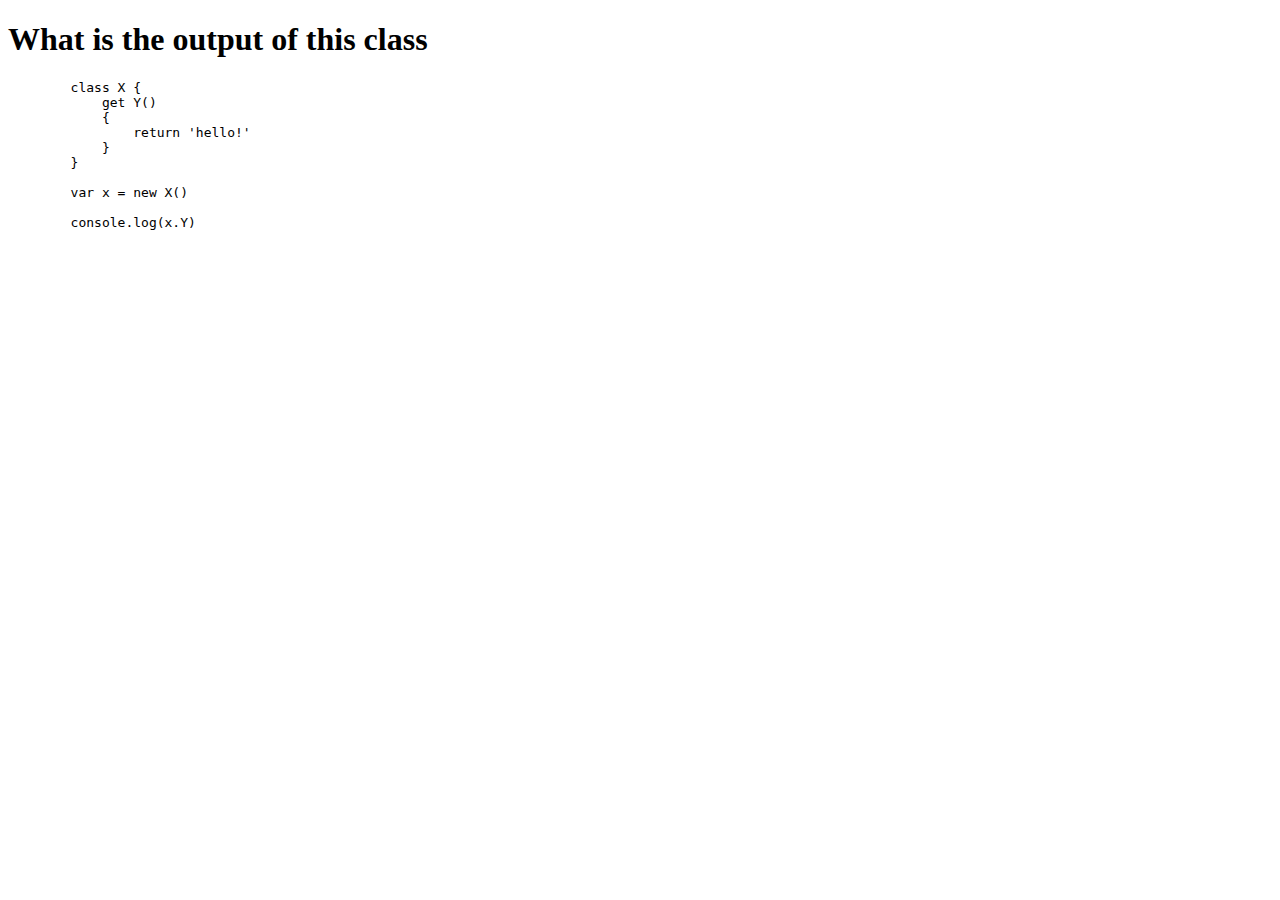
<file: class-example/index.html>
<!DOCTYPE html>
<html>
<head>
    <meta charset='utf-8'>
    <meta http-equiv='X-UA-Compatible' content='IE=edge'>
    <title>Page Title</title>
    <meta name='viewport' content='width=device-width, initial-scale=1'>
</head>
<body>
    <h1>What is the output of this class</h1>
    <pre>
        class X {
            get Y()
            {
                return 'hello!'
            }
        }
        
        var x = new X()
        
        console.log(x.Y)
    </pre>
    <script src='main.js'></script>
</body>
</html>
</file>
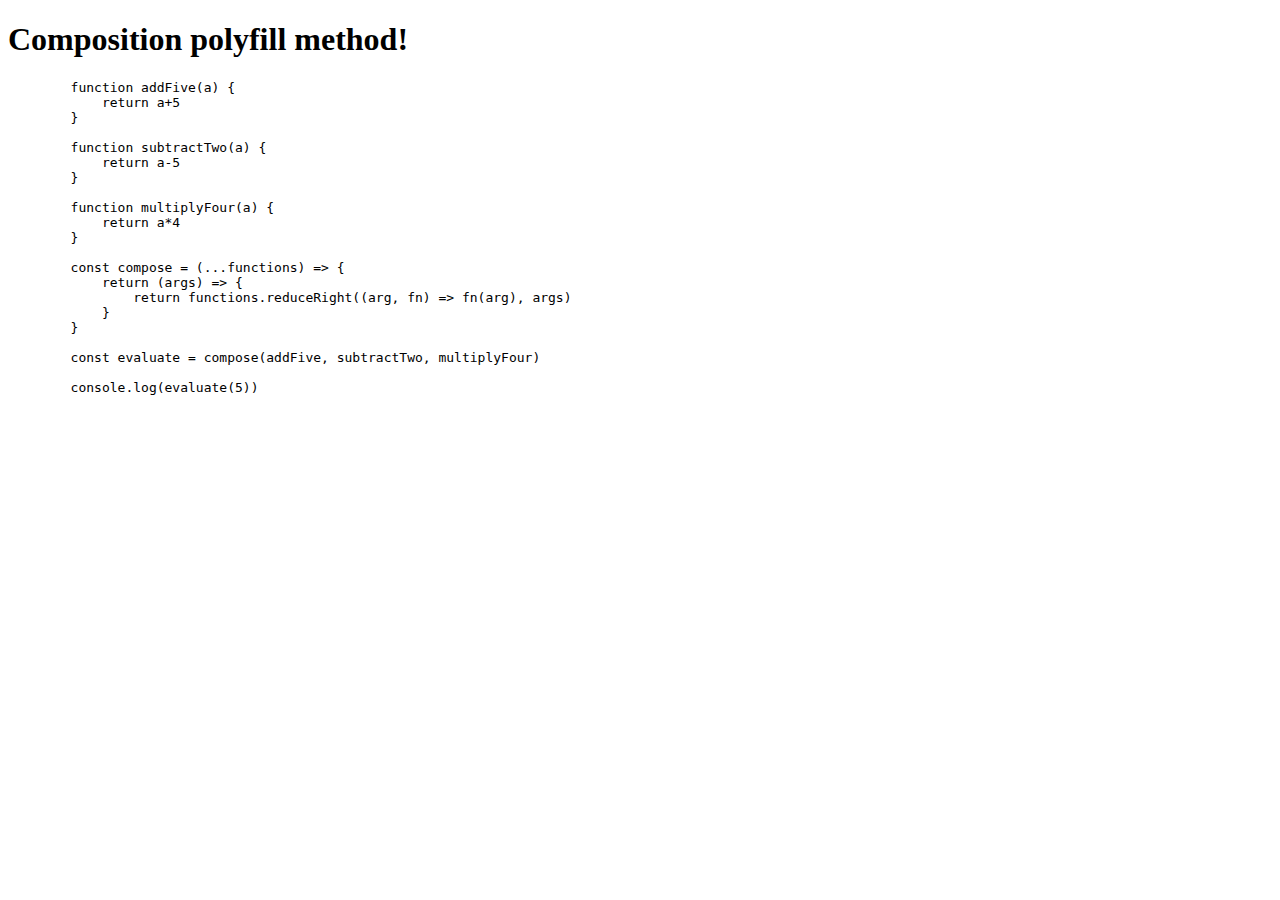
<file: composition-polyfill/index.html>
<!DOCTYPE html>
<html>
<head>
    <meta charset='utf-8'>
    <meta http-equiv='X-UA-Compatible' content='IE=edge'>
    <title>Page Title</title>
    <meta name='viewport' content='width=device-width, initial-scale=1'>
</head>
<body>
    <h1>Composition polyfill method!</h1>

    <pre>
        function addFive(a) {
            return a+5   
        }

        function subtractTwo(a) {
            return a-5
        }

        function multiplyFour(a) {
            return a*4
        }

        const compose = (...functions) => {
            return (args) => {
                return functions.reduceRight((arg, fn) => fn(arg), args)
            }
        }

        const evaluate = compose(addFive, subtractTwo, multiplyFour)

        console.log(evaluate(5))
    </pre>
    <script src='main.js'></script>
</body>
</html>
</file>
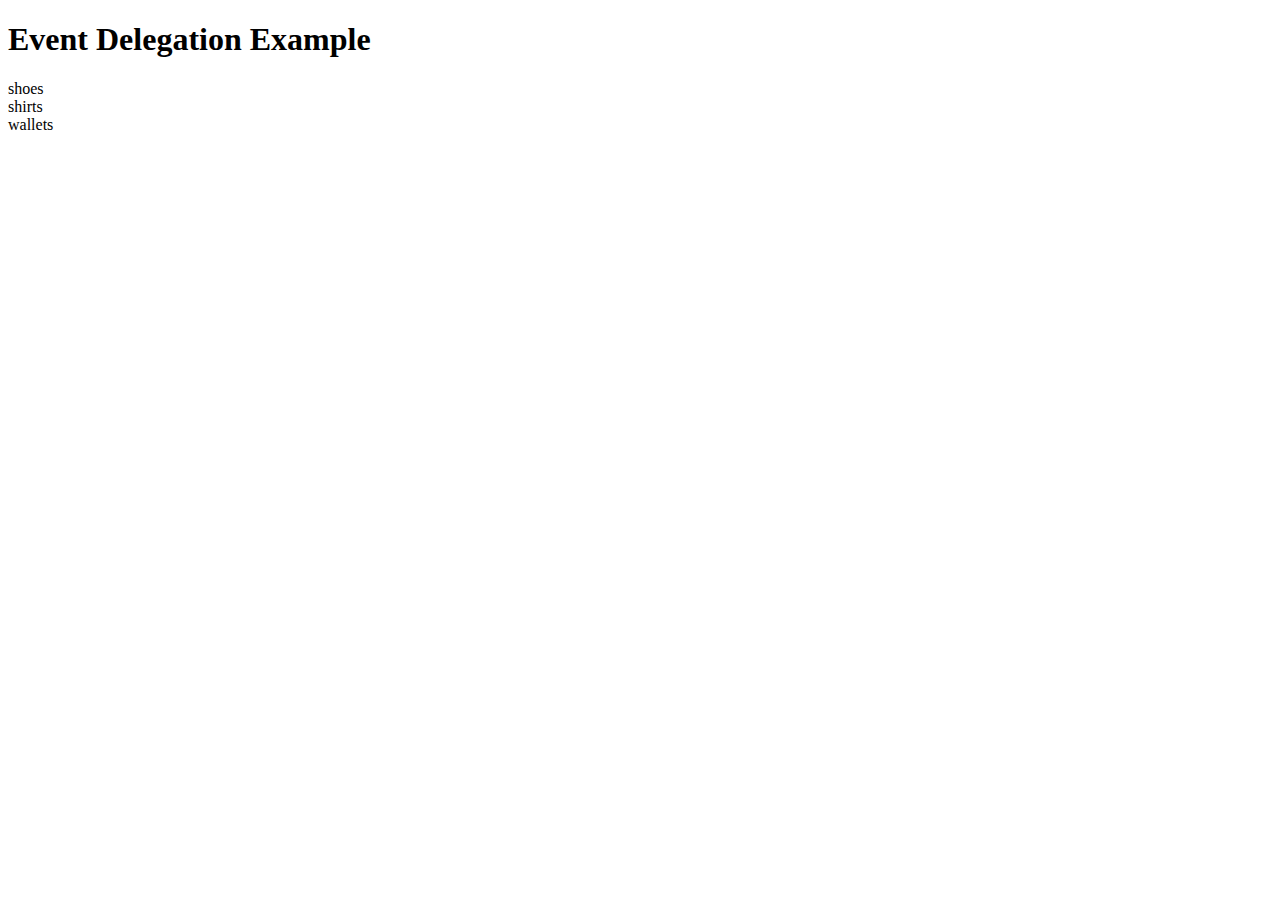
<file: event-delefation/index.html>
<!DOCTYPE html>
<html>
<head>
    <meta charset='utf-8'>
    <meta http-equiv='X-UA-Compatible' content='IE=edge'>
    <title>Event Delegation</title>
    <meta name='viewport' content='width=device-width, initial-scale=1'>
</head>
<body>
    <h1>Event Delegation Example</h1>

    <div id="products">
        <li id="shoes">shoes</li>
        <li id="shirts">shirts</li>
        <li id="wallets">wallets</li>
    </div>
    <script src='scripts.js'></script>
</body>
</html>
</file>
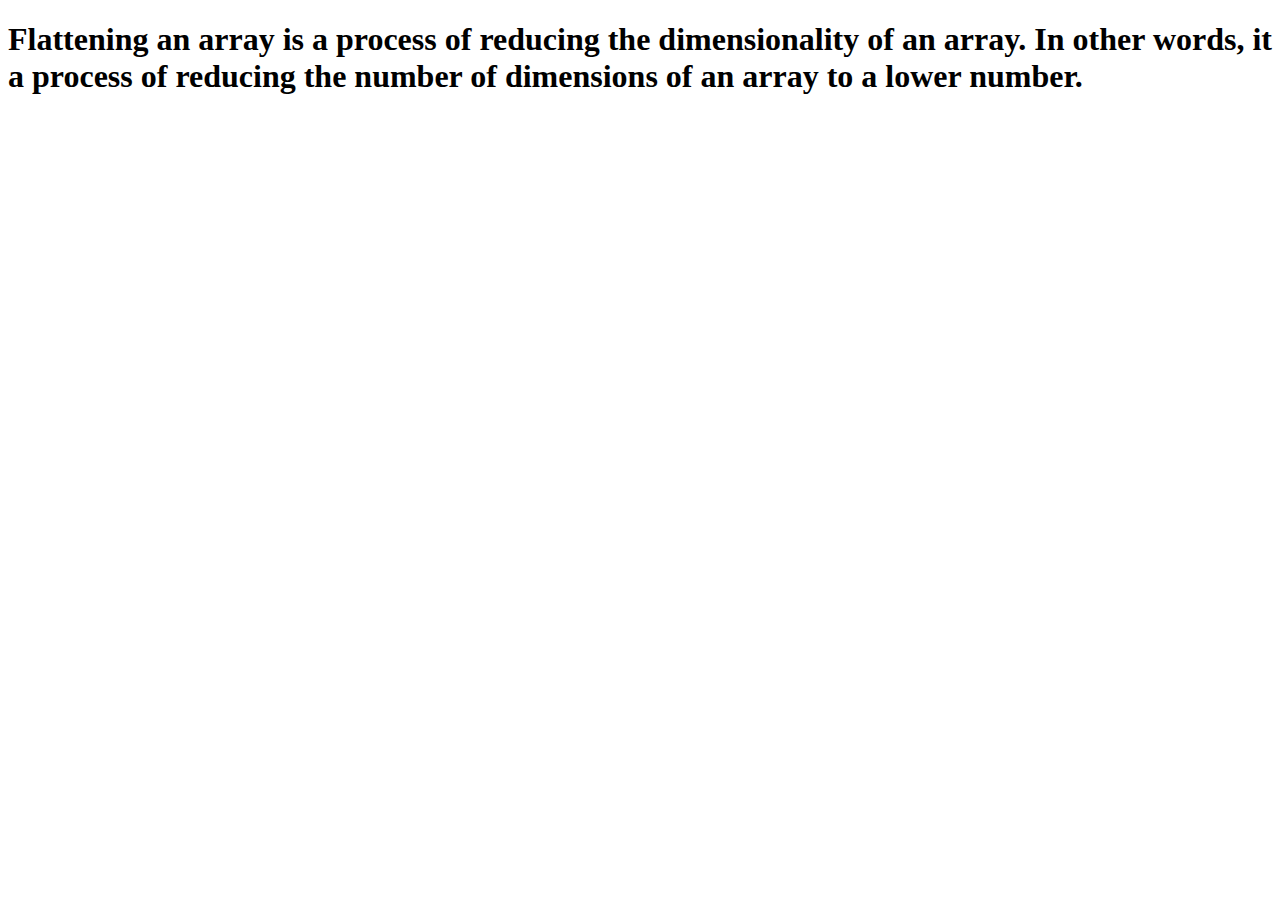
<file: flatten-array/index.html>
<!DOCTYPE html>
<html>
<head>
    <meta charset='utf-8'>
    <meta http-equiv='X-UA-Compatible' content='IE=edge'>
    <title>Page Title</title>
    <meta name='viewport' content='width=device-width, initial-scale=1'>
</head>
<body>

    <h1>
        Flattening an array is a process of reducing the dimensionality of an array.
         In other words, it a process of reducing the number of dimensions of an array to a lower number.
    </h1>
    
    <script src='main.js'></script>
</body>
</html>
</file>
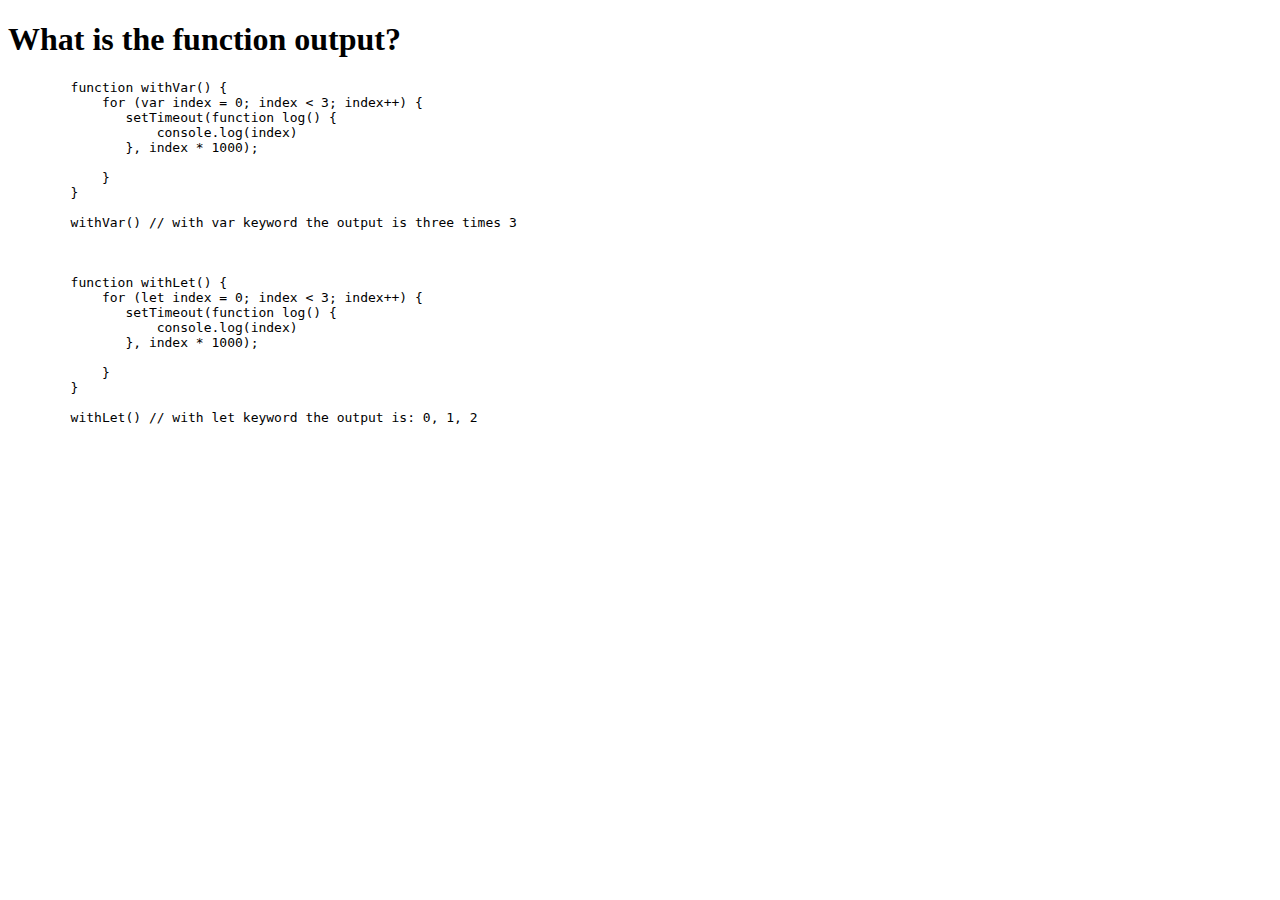
<file: function-output/index.html>
<!DOCTYPE html>
<html>
<head>
    <meta charset='utf-8'>
    <meta http-equiv='X-UA-Compatible' content='IE=edge'>
    <title>Page Title</title>
    <meta name='viewport' content='width=device-width, initial-scale=1'>
</head>
<body>

    <h1>What is the function output?</h1>

    <pre>
        function withVar() {
            for (var index = 0; index < 3; index++) {
               setTimeout(function log() {
                   console.log(index)
               }, index * 1000); 
                
            }
        }
        
        withVar() // with var keyword the output is three times 3
        
        
        
        function withLet() {
            for (let index = 0; index < 3; index++) {
               setTimeout(function log() {
                   console.log(index)
               }, index * 1000); 
                
            }
        }
        
        withLet() // with let keyword the output is: 0, 1, 2
        
        
    </pre>
    
    <script src='main.js'></script>
</body>
</html>
</file>
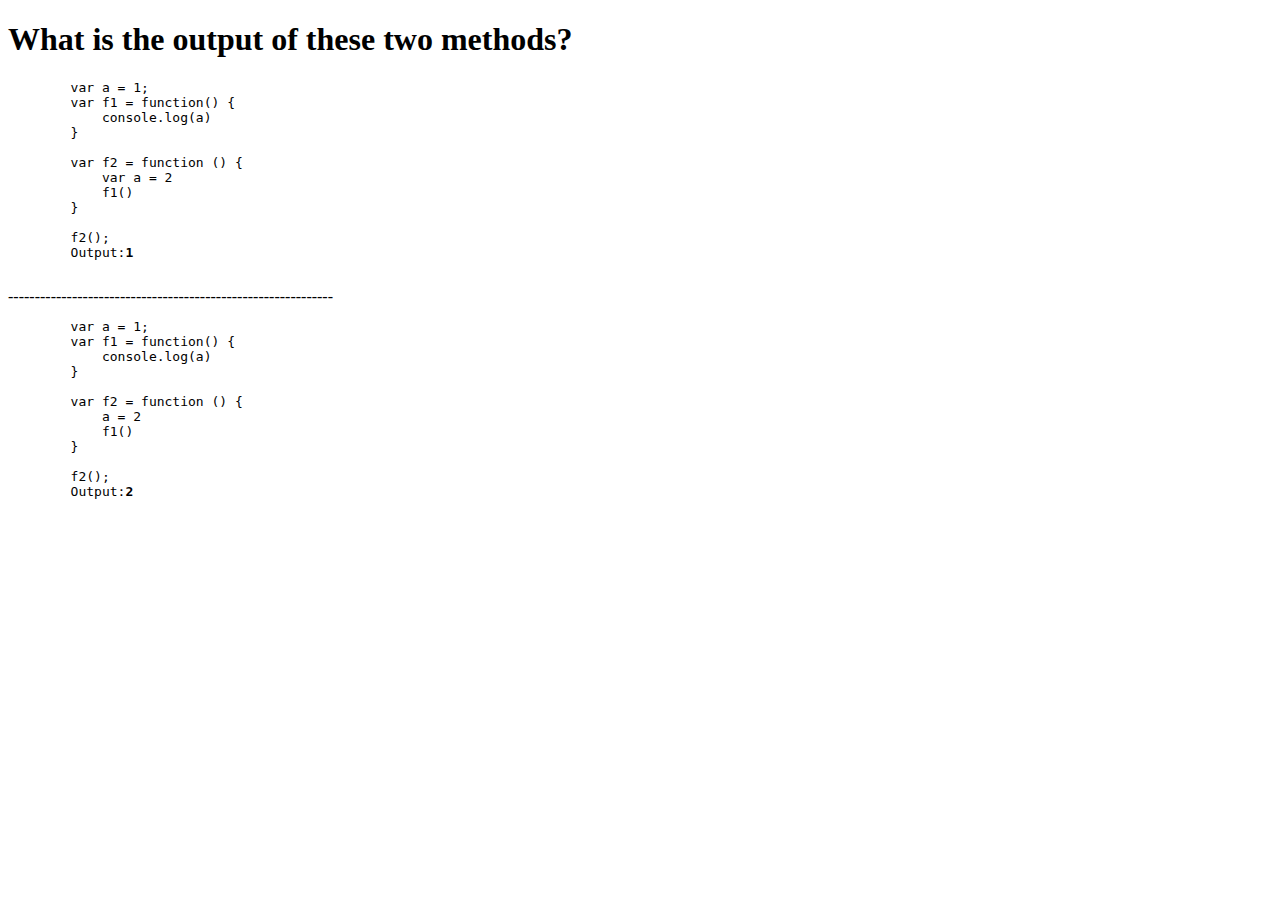
<file: functions-example/index.html>
<!DOCTYPE html>
<html>
<head>
    <meta charset='utf-8'>
    <meta http-equiv='X-UA-Compatible' content='IE=edge'>
    <title>Page Title</title>
    <meta name='viewport' content='width=device-width, initial-scale=1'>
    <script src='main.js'></script>
</head>
<body>
    <h1>What is the output of these two methods?</h1>

    <pre>
        var a = 1;
        var f1 = function() {
            console.log(a)
        }

        var f2 = function () {
            var a = 2
            f1()
        }

        f2();
        Output:<b>1</b>
    </pre>
    -------------------------------------------------------------
    <pre>
        var a = 1;
        var f1 = function() {
            console.log(a)
        }

        var f2 = function () {
            a = 2
            f1()
        }

        f2();
        Output:<b>2</b>
    </pre>
    
</body>
</html>
</file>
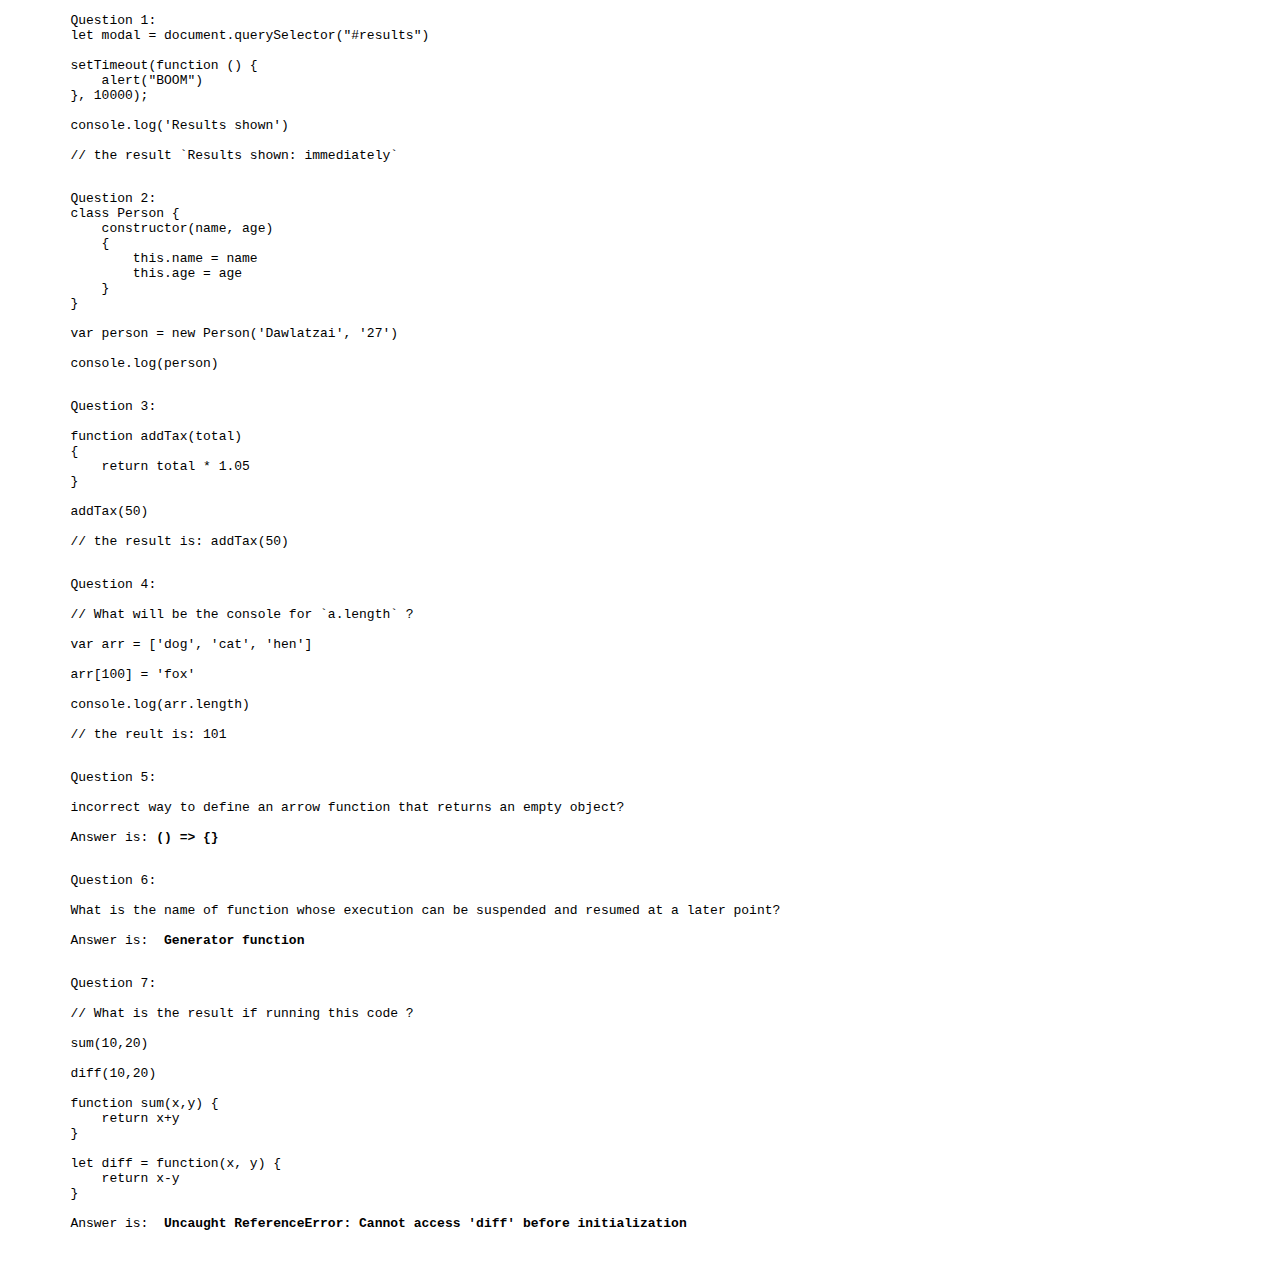
<file: javascript-assignment/index.html>
<!DOCTYPE html>
<html>
<head>
    <meta charset='utf-8'>
    <meta http-equiv='X-UA-Compatible' content='IE=edge'>
    <title>Page Title</title>
    <meta name='viewport' content='width=device-width, initial-scale=1'>
</head>
<body>
    
    <div id="results"></div>
    <pre>
        Question 1:
        let modal = document.querySelector("#results")

        setTimeout(function () {
            alert("BOOM")
        }, 10000);

        console.log('Results shown')

        // the result `Results shown: immediately`
    </pre>

    <pre>
        Question 2:
        class Person {
            constructor(name, age)
            {
                this.name = name
                this.age = age
            }
        }
        
        var person = new Person('Dawlatzai', '27')
        
        console.log(person)
    </pre>

    <pre>
        Question 3:

        function addTax(total)
        {
            return total * 1.05
        }

        addTax(50)

        // the result is: addTax(50)
    </pre>

    <pre>
        Question 4:

        // What will be the console for `a.length` ?

        var arr = ['dog', 'cat', 'hen']

        arr[100] = 'fox'

        console.log(arr.length)

        // the reult is: 101
    </pre>

    <pre>
        Question 5:

        incorrect way to define an arrow function that returns an empty object?

        Answer is: <b>() => {}</b>
    </pre>

    <pre>
        Question 6:

        What is the name of function whose execution can be suspended and resumed at a later point?

        Answer is: <b> Generator function</b>
    </pre>

    <pre>
        Question 7:

        // What is the result if running this code ?

        sum(10,20)

        diff(10,20)

        function sum(x,y) {
            return x+y
        }

        let diff = function(x, y) {
            return x-y
        }

        Answer is: <b> Uncaught ReferenceError: Cannot access 'diff' before initialization</b>

    </pre>

    <script src='main.js'></script>
</body>
</html>
</file>
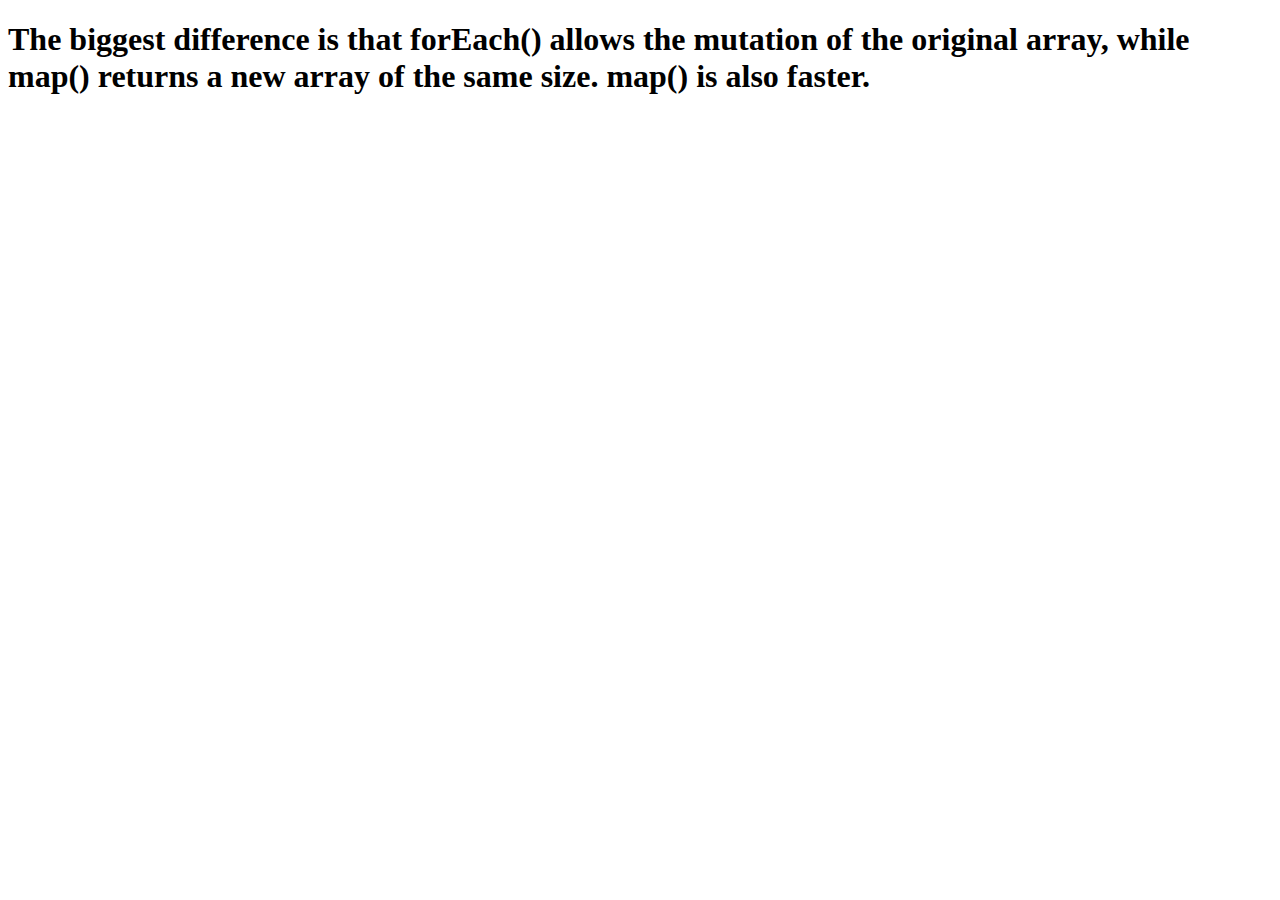
<file: map-vs-foreach/index.html>
<!DOCTYPE html>
<html>
<head>
    <meta charset='utf-8'>
    <meta http-equiv='X-UA-Compatible' content='IE=edge'>
    <title>Map VS Foreach</title>
    <meta name='viewport' content='width=device-width, initial-scale=1'>
</head>
<body>
    <h1>The biggest difference is that forEach() allows the mutation of the original array, while map() returns a new array of the same size. map() is also faster.</h1>
    
    <script src='main.js'></script>
</body>
</html>
</file>
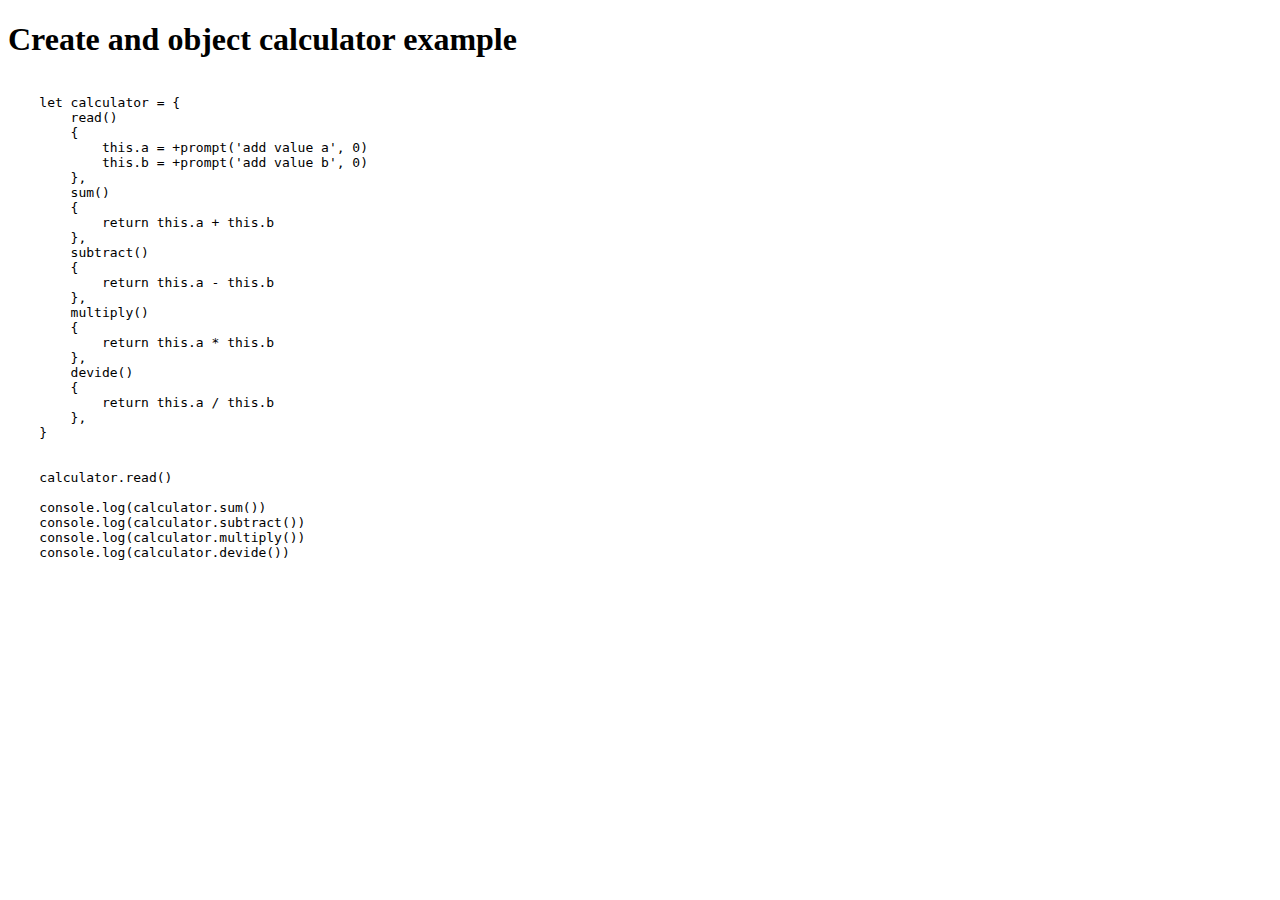
<file: object-calculator-example/index.html>
<!DOCTYPE html>
<html>
<head>
    <meta charset='utf-8'>
    <meta http-equiv='X-UA-Compatible' content='IE=edge'>
    <title>Page Title</title>
    <meta name='viewport' content='width=device-width, initial-scale=1'>
</head>
<body>
    <h1>Create and object calculator example</h1>
    <pre>

    let calculator = {
        read() 
        {
            this.a = +prompt('add value a', 0)
            this.b = +prompt('add value b', 0)
        },
        sum()
        {
            return this.a + this.b
        },
        subtract()
        {
            return this.a - this.b
        },
        multiply()
        {
            return this.a * this.b
        },
        devide()
        {
            return this.a / this.b
        },
    }


    calculator.read()

    console.log(calculator.sum())
    console.log(calculator.subtract())
    console.log(calculator.multiply())
    console.log(calculator.devide())
    </pre>
    <script src='main.js'></script>
</body>
</html>
</file>
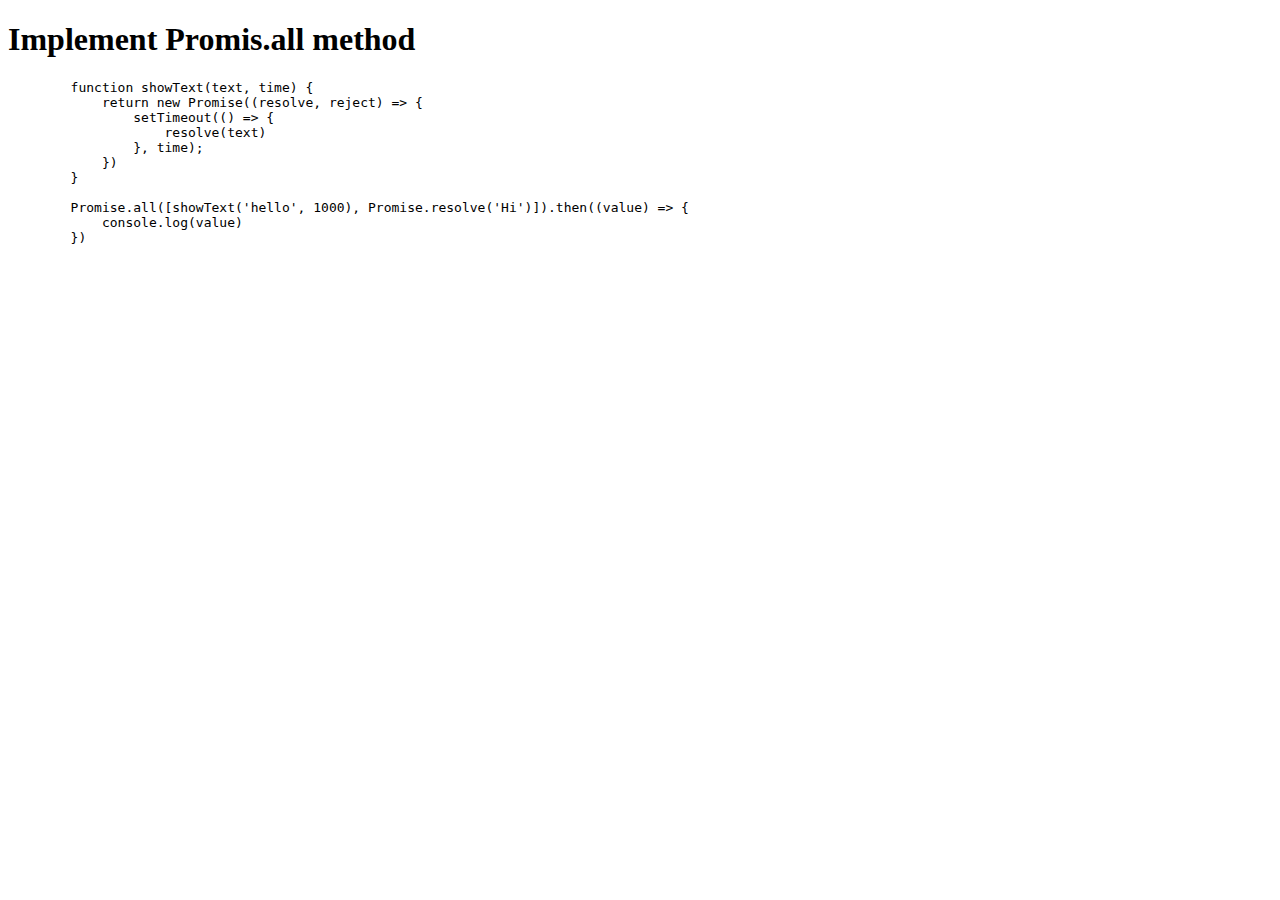
<file: promise-all-example/index.html>
<!DOCTYPE html>
<html>
<head>
    <meta charset='utf-8'>
    <meta http-equiv='X-UA-Compatible' content='IE=edge'>
    <title>Page Title</title>
    <meta name='viewport' content='width=device-width, initial-scale=1'>
</head>
<body>
    <h1>Implement Promis.all method</h1>

    <pre>
        function showText(text, time) {
            return new Promise((resolve, reject) => {
                setTimeout(() => {
                    resolve(text)
                }, time);
            })
        }
        
        Promise.all([showText('hello', 1000), Promise.resolve('Hi')]).then((value) => {
            console.log(value)
        })
    </pre>
    <script src='main.js'></script>
</body>
</html>
</file>
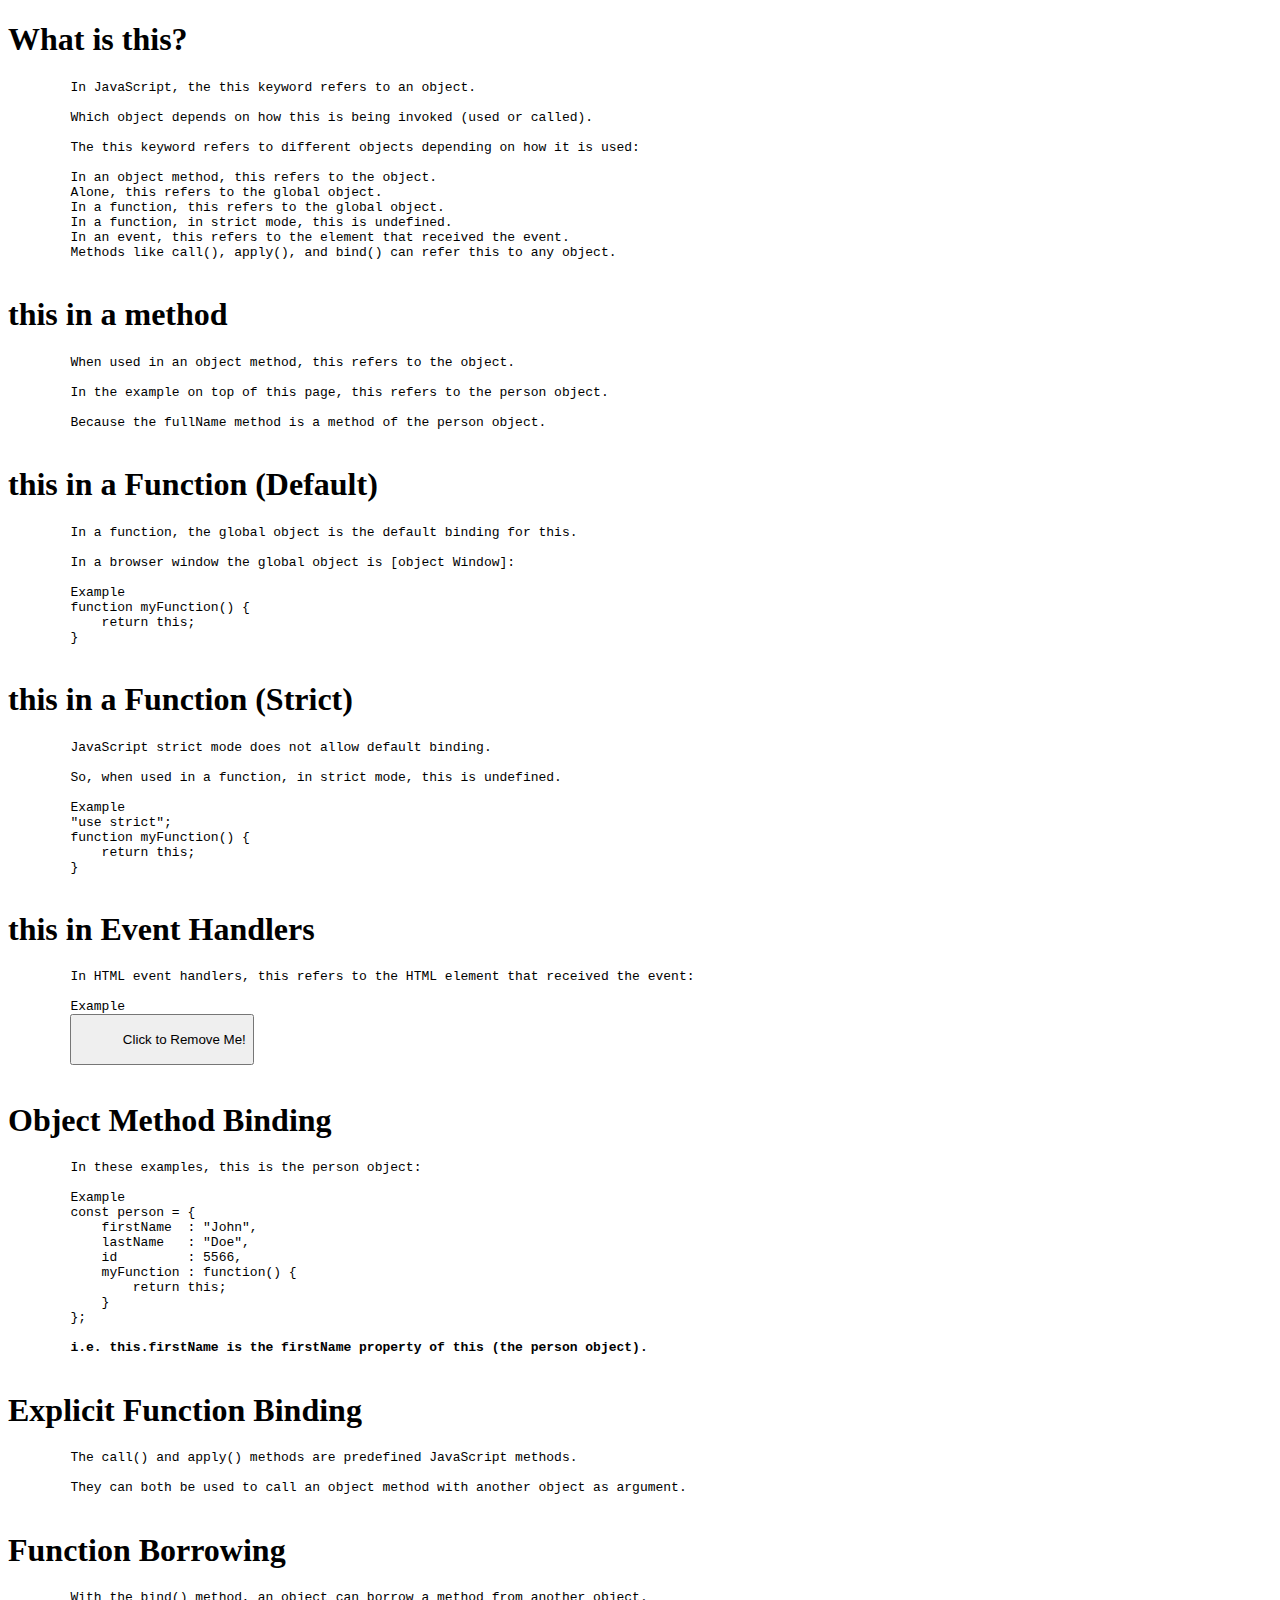
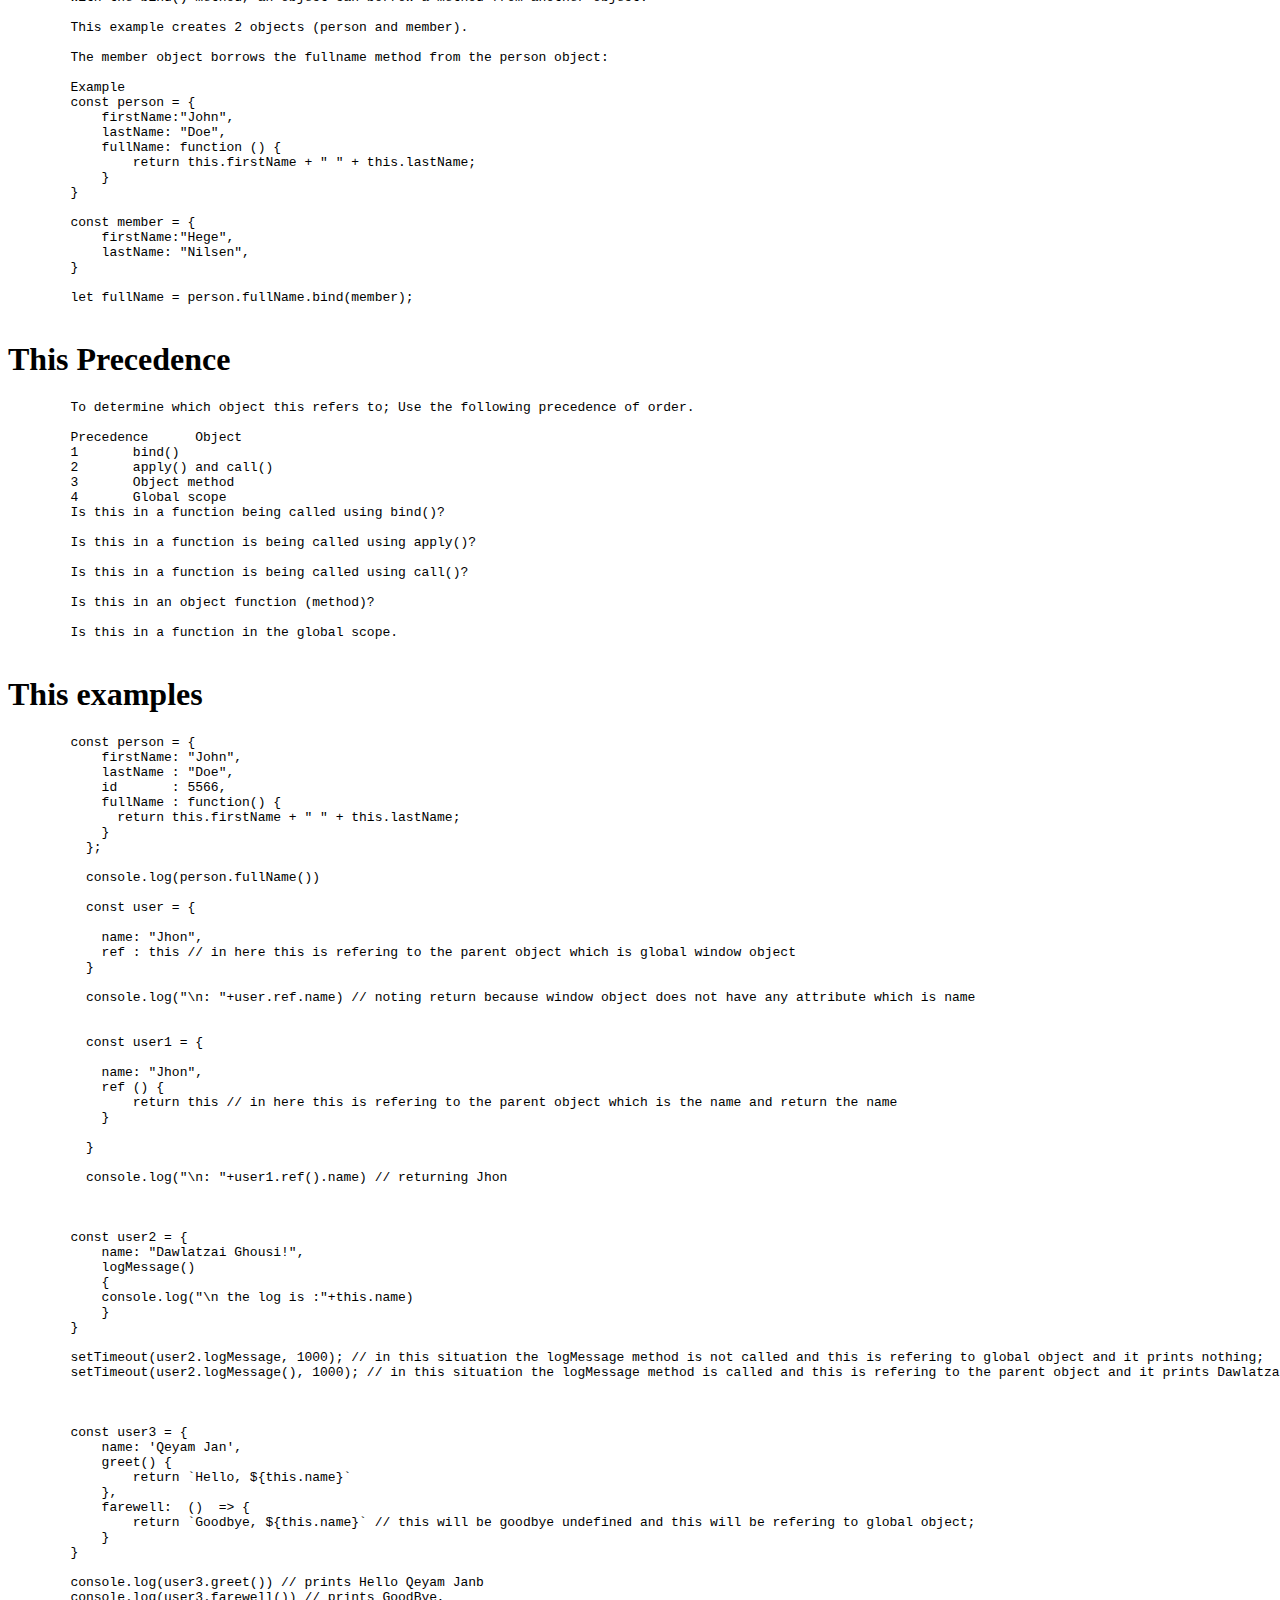
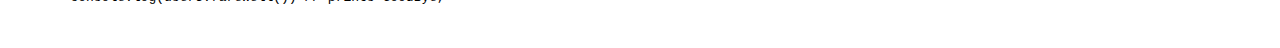
<file: this-keyword-examples/index.html>
<!DOCTYPE html>
<html>
<head>
    <meta charset='utf-8'>
    <meta http-equiv='X-UA-Compatible' content='IE=edge'>
    <title>The this keyword examples</title>
    <meta name='viewport' content='width=device-width, initial-scale=1'>
</head>
<body>
    <h1>
        What is this?
    </h1>
    <pre>
        In JavaScript, the this keyword refers to an object.

        Which object depends on how this is being invoked (used or called).

        The this keyword refers to different objects depending on how it is used:

        In an object method, this refers to the object.
        Alone, this refers to the global object.
        In a function, this refers to the global object.
        In a function, in strict mode, this is undefined.
        In an event, this refers to the element that received the event.
        Methods like call(), apply(), and bind() can refer this to any object.
    </pre>

    <h1><b>this</b> in a method</h1>

    <pre>
        When used in an object method, this refers to the object.

        In the example on top of this page, this refers to the person object.

        Because the fullName method is a method of the person object.
    </pre>

    <h1>        
        this in a Function (Default)
    </h1>

    <pre>
        In a function, the global object is the default binding for this.

        In a browser window the global object is [object Window]:

        Example
        function myFunction() {
            return this;
        }
    </pre>

    <h1>        this in a Function (Strict)
    </h1>

    <pre>
        JavaScript strict mode does not allow default binding.

        So, when used in a function, in strict mode, this is undefined.

        Example
        "use strict";
        function myFunction() {
            return this;
        }
    </pre>

    <h1>
        this in Event Handlers
    </h1>

    <pre>
        In HTML event handlers, this refers to the HTML element that received the event:

        Example
        <button onclick="this.style.display='none'">
            Click to Remove Me!
        </button>
    </pre>

    <h1>        
        Object Method Binding
    </h1>

    <pre>
        In these examples, this is the person object:

        Example
        const person = {
            firstName  : "John",
            lastName   : "Doe",
            id         : 5566,
            myFunction : function() {
                return this;
            }
        };

        <b>i.e. this.firstName is the firstName property of this (the person object). </b>
    </pre>

    <h1>        
        Explicit Function Binding
    </h1>

    <pre>
        The call() and apply() methods are predefined JavaScript methods.

        They can both be used to call an object method with another object as argument.
    </pre>

    <h1>        
        Function Borrowing
    </h1>
    <pre>
        With the bind() method, an object can borrow a method from another object.

        This example creates 2 objects (person and member).

        The member object borrows the fullname method from the person object:

        Example
        const person = {
            firstName:"John",
            lastName: "Doe",
            fullName: function () {
                return this.firstName + " " + this.lastName;
            }
        }

        const member = {
            firstName:"Hege",
            lastName: "Nilsen",
        }

        let fullName = person.fullName.bind(member);
    </pre>

    <h1>
        This Precedence
    </h1>
    <pre>
        To determine which object this refers to; Use the following precedence of order.

        Precedence	Object
        1	bind()
        2	apply() and call()
        3	Object method
        4	Global scope
        Is this in a function being called using bind()?

        Is this in a function is being called using apply()?

        Is this in a function is being called using call()?

        Is this in an object function (method)?

        Is this in a function in the global scope.
    </pre>
    <h1>This examples</h1>
    <pre>
        const person = {
            firstName: "John",
            lastName : "Doe",
            id       : 5566,
            fullName : function() {
              return this.firstName + " " + this.lastName;
            }
          };
        
          console.log(person.fullName())
        
          const user = {
        
            name: "Jhon",
            ref : this // in here this is refering to the parent object which is global window object 
          }
        
          console.log("\n: "+user.ref.name) // noting return because window object does not have any attribute which is name
          
        
          const user1 = {
        
            name: "Jhon",
            ref () {
                return this // in here this is refering to the parent object which is the name and return the name
            }
                
          }
        
          console.log("\n: "+user1.ref().name) // returning Jhon


  
        const user2 = {
            name: "Dawlatzai Ghousi!",
            logMessage()
            {
            console.log("\n the log is :"+this.name)
            }
        }

        setTimeout(user2.logMessage, 1000); // in this situation the logMessage method is not called and this is refering to global object and it prints nothing;
        setTimeout(user2.logMessage(), 1000); // in this situation the logMessage method is called and this is refering to the parent object and it prints Dawlatzai Ghousi;



        const user3 = {
            name: 'Qeyam Jan',
            greet() {
                return `Hello, ${this.name}`
            },
            farewell:  ()  => {
                return `Goodbye, ${this.name}` // this will be goodbye undefined and this will be refering to global object;
            }
        }

        console.log(user3.greet()) // prints Hello Qeyam Janb
        console.log(user3.farewell()) // prints GoodBye, 
          
    </pre>
    <script src='main.js'></script>
</body>
</html>
</file>
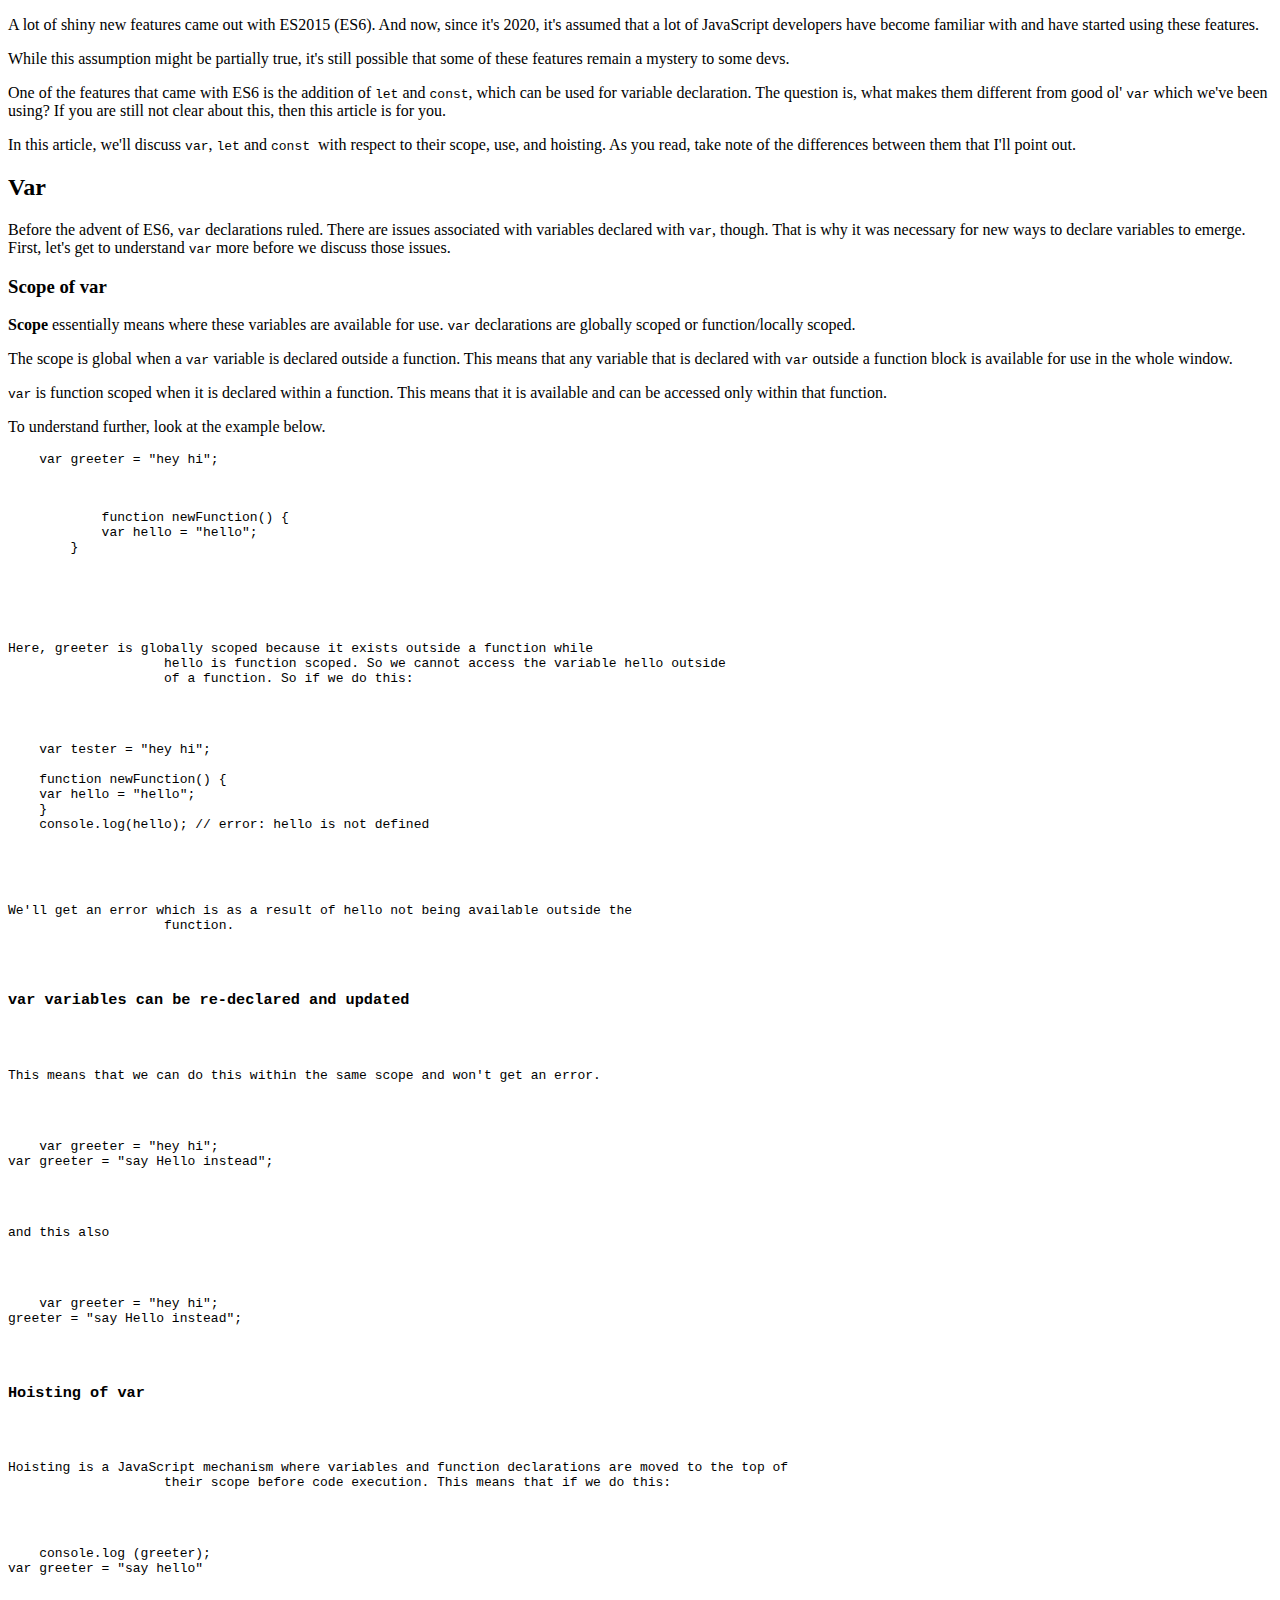
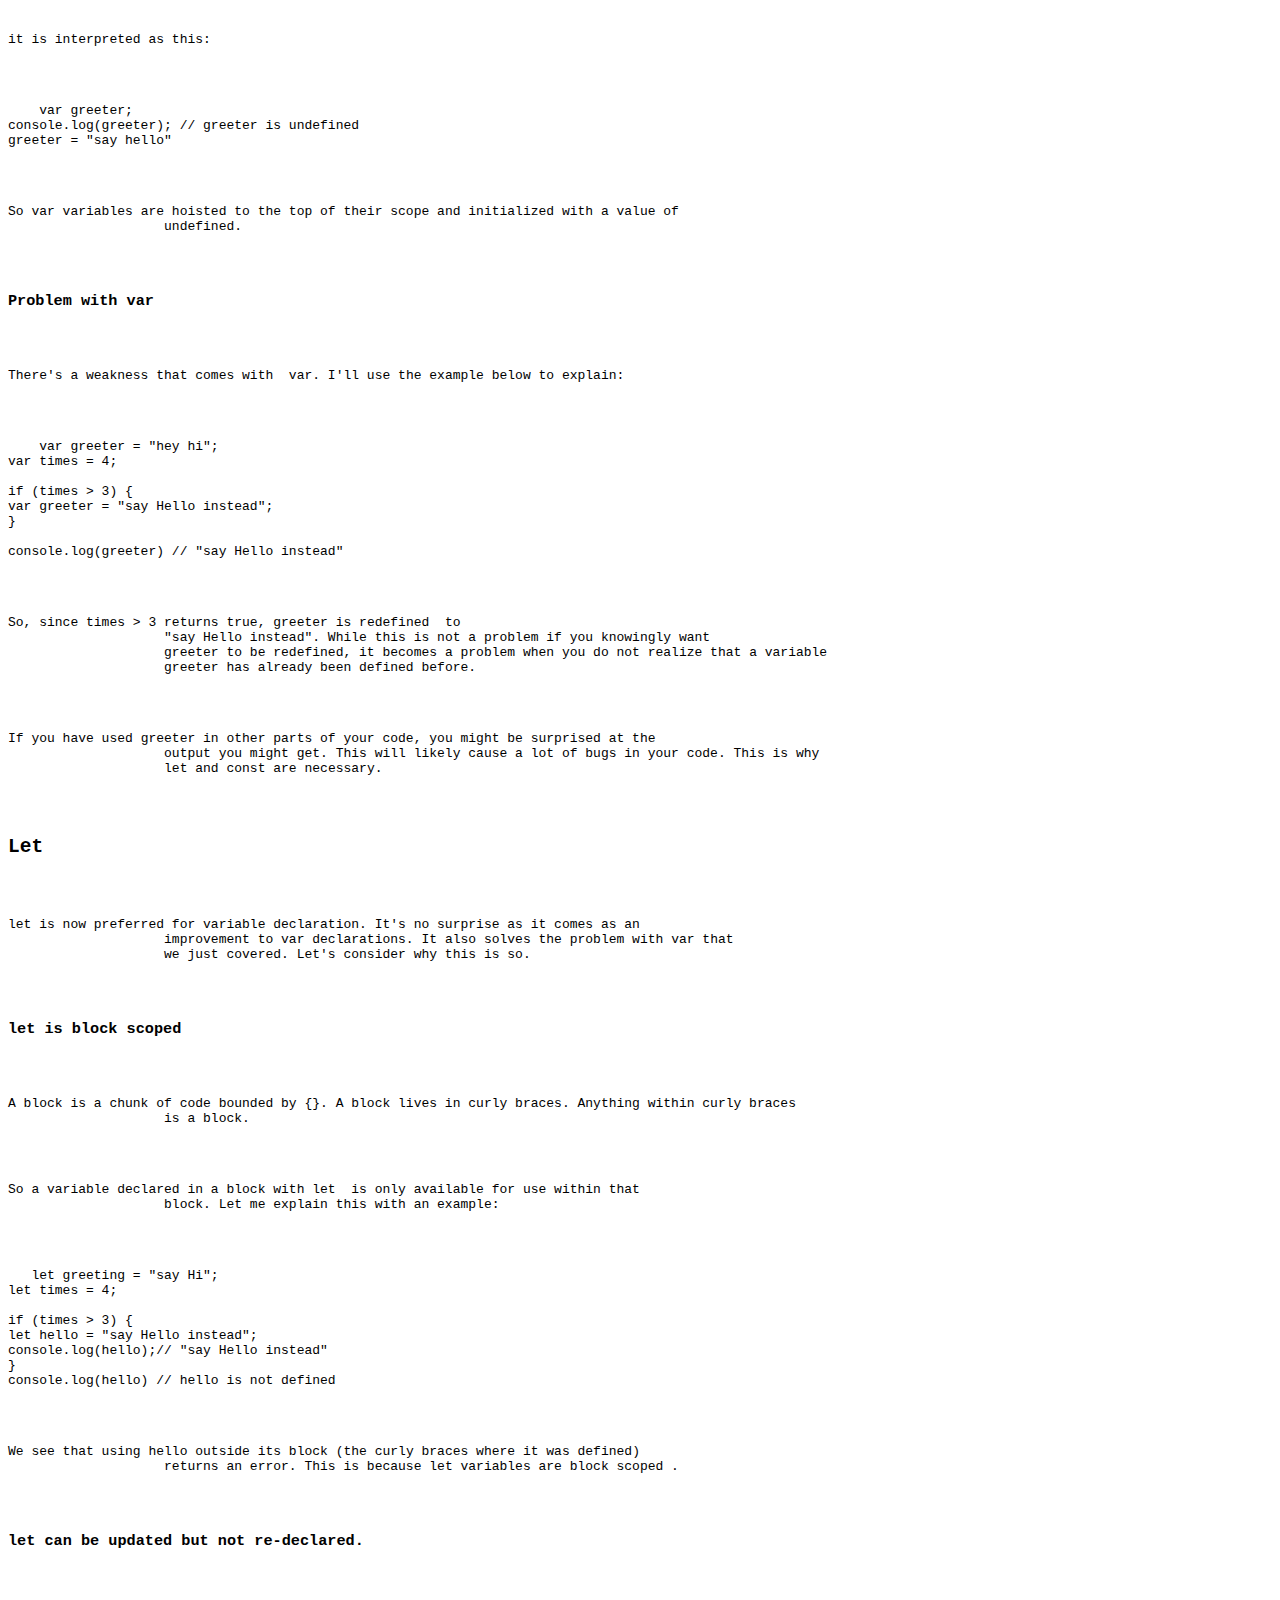
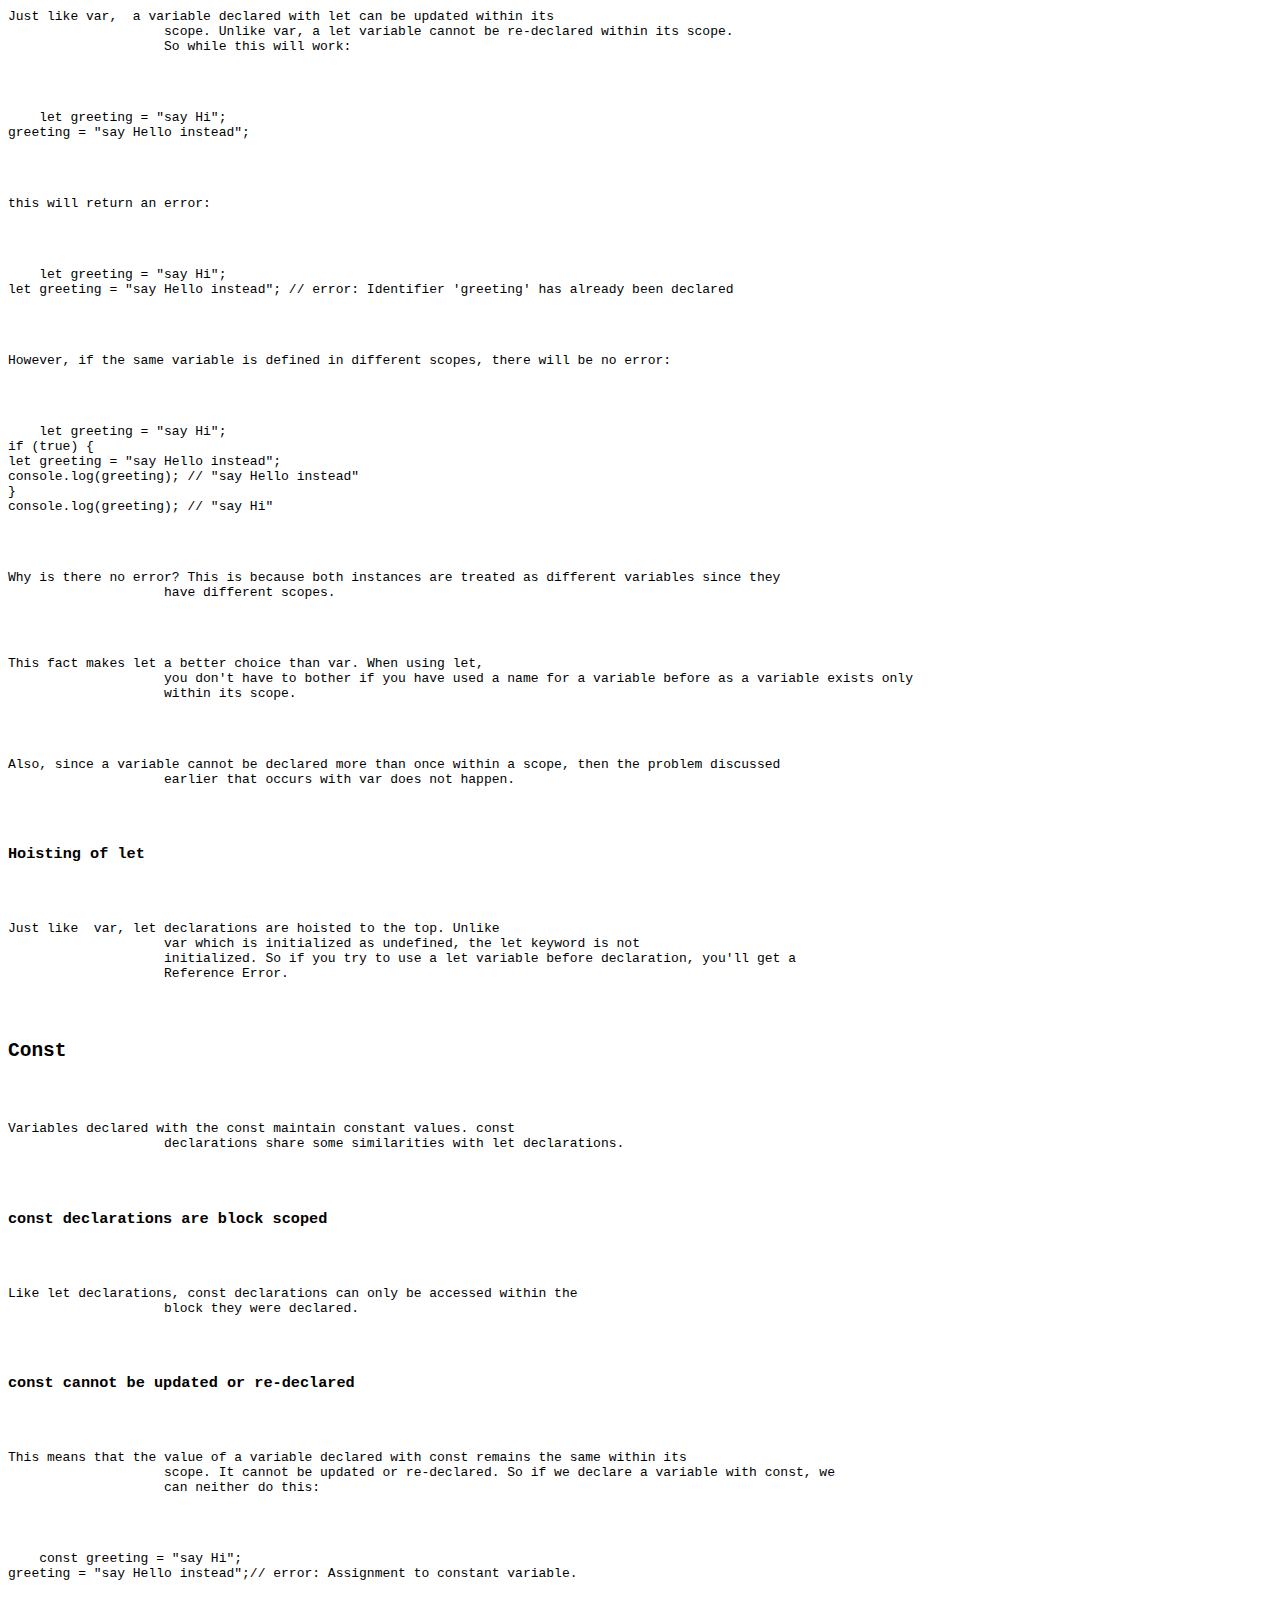
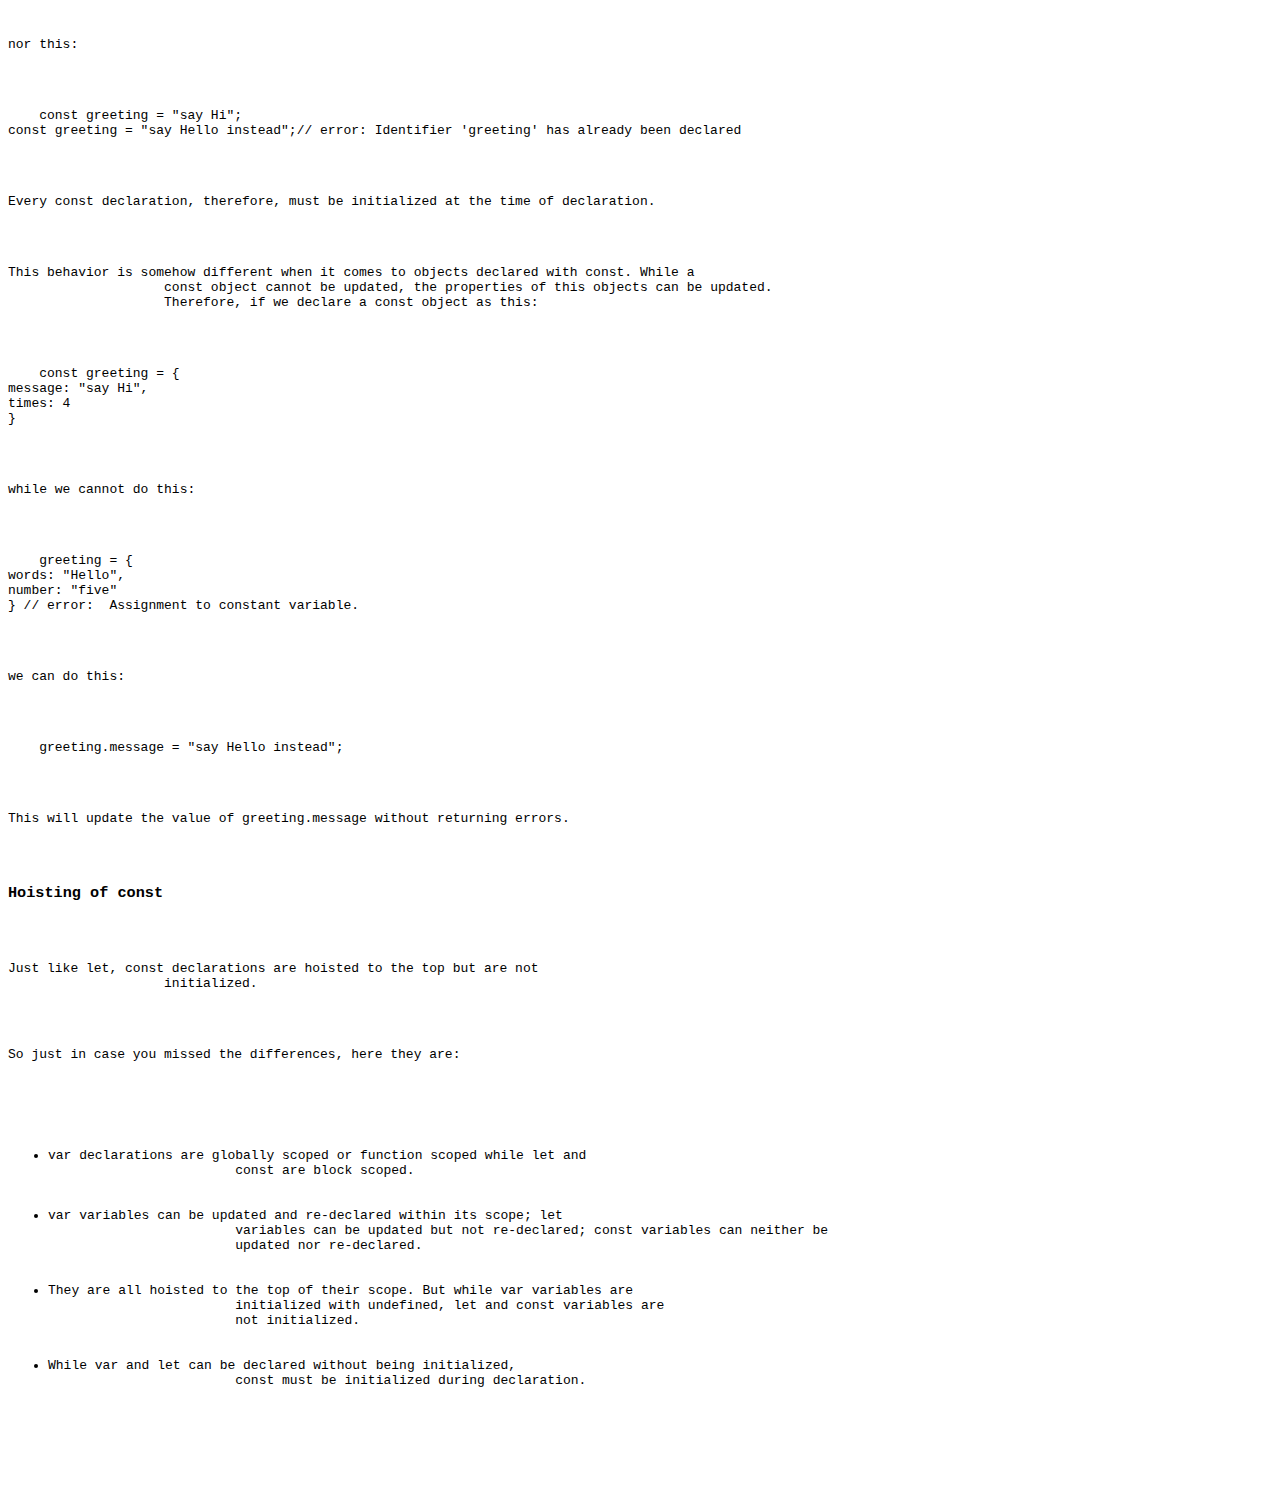
<file: var-vs-let-vs-const/index.html>
<!DOCTYPE html>
<html>

<head>
    <meta charset='utf-8'>
    <meta http-equiv='X-UA-Compatible' content='IE=edge'>
    <title>Page Title</title>
    <meta name='viewport' content='width=device-width, initial-scale=1'>

</head>

<body>
    <section class="post-full-content">
        <div class="post-and-sidebar">
            <section class="post-content ">

                <p>A lot of shiny new features came out with ES2015 (ES6). And now, since it's 2020, it's assumed that a
                    lot of JavaScript developers have become familiar with and have started using these features. </p>
                <p>While this assumption might be partially true, it's still possible that some of these features remain
                    a mystery to some devs.</p>
                <p>One of the features that came with ES6 is the addition of <code>let</code> and <code>const</code>,
                    which can be used for variable declaration. The question is, what makes them different from good ol'
                    <code>var</code> which we've been using? If you are still not clear about this, then this article is
                    for you.</p>
                <p>In this article, we'll discuss <code>var</code>, <code>let</code> and <code>const</code> &nbsp;with
                    respect to their scope, use, and hoisting. As you read, take note of the differences between them
                    that I'll point out.</p>
                <h2 id="var">Var</h2>
                <p>Before the advent of ES6, <code>var</code> declarations ruled. There are issues associated with
                    variables declared with <code>var</code>, though. That is why it was necessary for new ways to
                    declare variables to emerge. First, let's get to understand <code>var</code> more before we discuss
                    those issues.</p>
                <h3 id="scope-of-var">Scope of var</h3>
                <p><b>Scope</b> essentially means where these variables are available for use. <code>var</code>
                    declarations are globally scoped or function/locally scoped. </p>
                <p>The scope is global when a <code>var</code> variable is declared outside a function. This means that
                    any variable that is declared with <code>var</code> outside a function block is available for use in
                    the whole window. </p>
                <p><code>var</code> is function scoped when it is declared within a function. This means that it is
                    available and can be accessed only within that function.</p>
                <p>To understand further, look at the example below.</p>
                <pre><code class="language-javascript">    var greeter = "hey hi";
    <pre>
        <code class="language-javascript">
            function newFunction() {
            var hello = "hello";
        }
    </code>
    </pre>
                <p>Here, <code>greeter</code> is globally scoped because it exists outside a function while
                    <code>hello</code> is function scoped. So we cannot access the variable <code>hello</code> outside
                    of a function. So if we do this:</p>
                <pre><code class="language-javascript">    var tester = "hey hi";

    function newFunction() {
    var hello = "hello";
    }
    console.log(hello); // error: hello is not defined
    </code></pre>
                <p>We'll get an error which is as a result of <code>hello</code> not being available outside the
                    function.</p>
                <h3 id="var-variables-can-be-re-declared-and-updated">var variables can be re-declared and updated</h3>
                <p>This means that we can do this within the same scope and won't get an error.</p>
                <pre><code class="language-javascript">    var greeter = "hey hi";
var greeter = "say Hello instead";
</code></pre>
                <p>and this also</p>
                <pre><code class="language-javascript">    var greeter = "hey hi";
greeter = "say Hello instead";
</code></pre>
                <h3 id="hoisting-of-var">Hoisting of var</h3>
                <p>Hoisting is a JavaScript mechanism where variables and function declarations are moved to the top of
                    their scope before code execution. This means that if we do this:</p>
                <pre><code class="language-javascript">    console.log (greeter);
var greeter = "say hello"
</code></pre>
                <p>it is interpreted as this:</p>
                <pre><code class="language-javascript">    var greeter;
console.log(greeter); // greeter is undefined
greeter = "say hello"
</code></pre>
                <p>So <code>var</code> variables are hoisted to the top of their scope and initialized with a value of
                    <code>undefined</code>.</p>
                <h3 id="problem-with-var">Problem with var</h3>
                <p>There's a weakness that comes with &nbsp;<code>var</code>. I'll use the example below to explain:</p>
                <pre><code class="language-javascript">    var greeter = "hey hi";
var times = 4;

if (times &gt; 3) {
var greeter = "say Hello instead"; 
}

console.log(greeter) // "say Hello instead"
</code></pre>
                <p>So, since <code>times &gt; 3</code> returns true, <code>greeter</code> is redefined &nbsp;to
                    <code>"say Hello instead"</code>. While this is not a problem if you knowingly want
                    <code>greeter</code> to be redefined, it becomes a problem when you do not realize that a variable
                    <code>greeter</code> has already been defined before.</p>
                <p>If you have used <code>greeter</code> in other parts of your code, you might be surprised at the
                    output you might get. This will likely cause a lot of bugs in your code. This is why
                    <code>let</code> and <code>const</code> are necessary.</p>
                <h2 id="let">Let</h2>
                <p><code>let</code> is now preferred for variable declaration. It's no surprise as it comes as an
                    improvement to <code>var</code> declarations. It also solves the problem with <code>var</code> that
                    we just covered. Let's consider why this is so.</p>
                <h3 id="let-is-block-scoped">let is block scoped</h3>
                <p>A block is a chunk of code bounded by {}. A block lives in curly braces. Anything within curly braces
                    is a block. </p>
                <p>So a variable declared in a block with <code>let</code> &nbsp;is only available for use within that
                    block. Let me explain this with an example:</p>
                <pre><code class="language-javascript">   let greeting = "say Hi";
let times = 4;

if (times &gt; 3) {
let hello = "say Hello instead";
console.log(hello);// "say Hello instead"
}
console.log(hello) // hello is not defined
</code></pre>
                <p>We see that using <code>hello</code> outside its block (the curly braces where it was defined)
                    returns an error. This is because <code>let</code> variables are block scoped .</p>
                <h3 id="let-can-be-updated-but-not-re-declared-">let can be updated but not re-declared.</h3>
                <p>Just like <code>var</code>, &nbsp;a variable declared with <code>let</code> can be updated within its
                    scope. Unlike <code>var</code>, a <code>let</code> variable cannot be re-declared within its scope.
                    So while this will work:</p>
                <pre><code class="language-javascript">    let greeting = "say Hi";
greeting = "say Hello instead";
</code></pre>
                <p>this will return an error:</p>
                <pre><code class="language-javascript">    let greeting = "say Hi";
let greeting = "say Hello instead"; // error: Identifier 'greeting' has already been declared
</code></pre>
                <p>However, if the same variable is defined in different scopes, there will be no error:</p>
                <pre><code class="language-javascript">    let greeting = "say Hi";
if (true) {
let greeting = "say Hello instead";
console.log(greeting); // "say Hello instead"
}
console.log(greeting); // "say Hi"
</code></pre>
                <p>Why is there no error? This is because both instances are treated as different variables since they
                    have different scopes.</p>
                <p>This fact makes <code>let</code> a better choice than <code>var</code>. When using <code>let</code>,
                    you don't have to bother if you have used a name for a variable before as a variable exists only
                    within its scope. </p>
                <p>Also, since a variable cannot be declared more than once within a scope, then the problem discussed
                    earlier that occurs with <code>var</code> does not happen.</p>
                <h3 id="hoisting-of-let">Hoisting of let</h3>
                <p>Just like &nbsp;<code>var</code>, <code>let</code> declarations are hoisted to the top. Unlike
                    <code>var</code> which is initialized as <code>undefined</code>, the <code>let</code> keyword is not
                    initialized. So if you try to use a <code>let</code> variable before declaration, you'll get a
                    <code>Reference Error</code>.</p>
                <h2 id="const">Const</h2>
                <p>Variables declared with the <code>const</code> maintain constant values. <code>const</code>
                    declarations share some similarities with <code>let</code> declarations.</p>
                <h3 id="const-declarations-are-block-scoped">const declarations are block scoped</h3>
                <p>Like <code>let</code> declarations, <code>const</code> declarations can only be accessed within the
                    block they were declared.</p>
                <h3 id="const-cannot-be-updated-or-re-declared">const cannot be updated or re-declared</h3>
                <p>This means that the value of a variable declared with <code>const</code> remains the same within its
                    scope. It cannot be updated or re-declared. So if we declare a variable with <code>const</code>, we
                    can neither do this:</p>
                <pre><code class="language-javascript">    const greeting = "say Hi";
greeting = "say Hello instead";// error: Assignment to constant variable. 
</code></pre>
                <p>nor this:</p>
                <pre><code class="language-javascript">    const greeting = "say Hi";
const greeting = "say Hello instead";// error: Identifier 'greeting' has already been declared
</code></pre>
                <p>Every <code>const</code> declaration, therefore, must be initialized at the time of declaration.</p>
                <p>This behavior is somehow different when it comes to objects declared with <code>const</code>. While a
                    <code>const</code> object cannot be updated, the properties of this objects can be updated.
                    Therefore, if we declare a <code>const</code> object as this:</p>
                <pre><code class="language-javascript">    const greeting = {
message: "say Hi",
times: 4
}
</code></pre>
                <p>while we cannot do this:</p>
                <pre><code class="language-javascript">    greeting = {
words: "Hello",
number: "five"
} // error:  Assignment to constant variable.
</code></pre>
                <p>we can do this:</p>
                <pre><code class="language-javascript">    greeting.message = "say Hello instead";
</code></pre>
                <p>This will update the value of <code>greeting.message</code> without returning errors.</p>
                <h3 id="hoisting-of-const">Hoisting of const</h3>
                <p>Just like <code>let</code>, <code>const</code> declarations are hoisted to the top but are not
                    initialized.</p>
                <p>So just in case you missed the differences, here they are:</p>
                <ul>
                    <li><code>var</code> declarations are globally scoped or function scoped while <code>let</code> and
                        <code>const</code> are block scoped.</li>
                    <li><code>var</code> variables can be updated and re-declared within its scope; <code>let</code>
                        variables can be updated but not re-declared; <code>const</code> variables can neither be
                        updated nor re-declared.</li>
                    <li>They are all hoisted to the top of their scope. But while <code>var</code> variables are
                        initialized with <code>undefined</code>, <code>let</code> and <code>const</code> variables are
                        not initialized.</li>
                    <li>While <code>var</code> and <code>let</code> can be declared without being initialized,
                        <code>const</code> must be initialized during declaration.</li>
                </ul>              

            </section>

</body>

</html>
</file>
